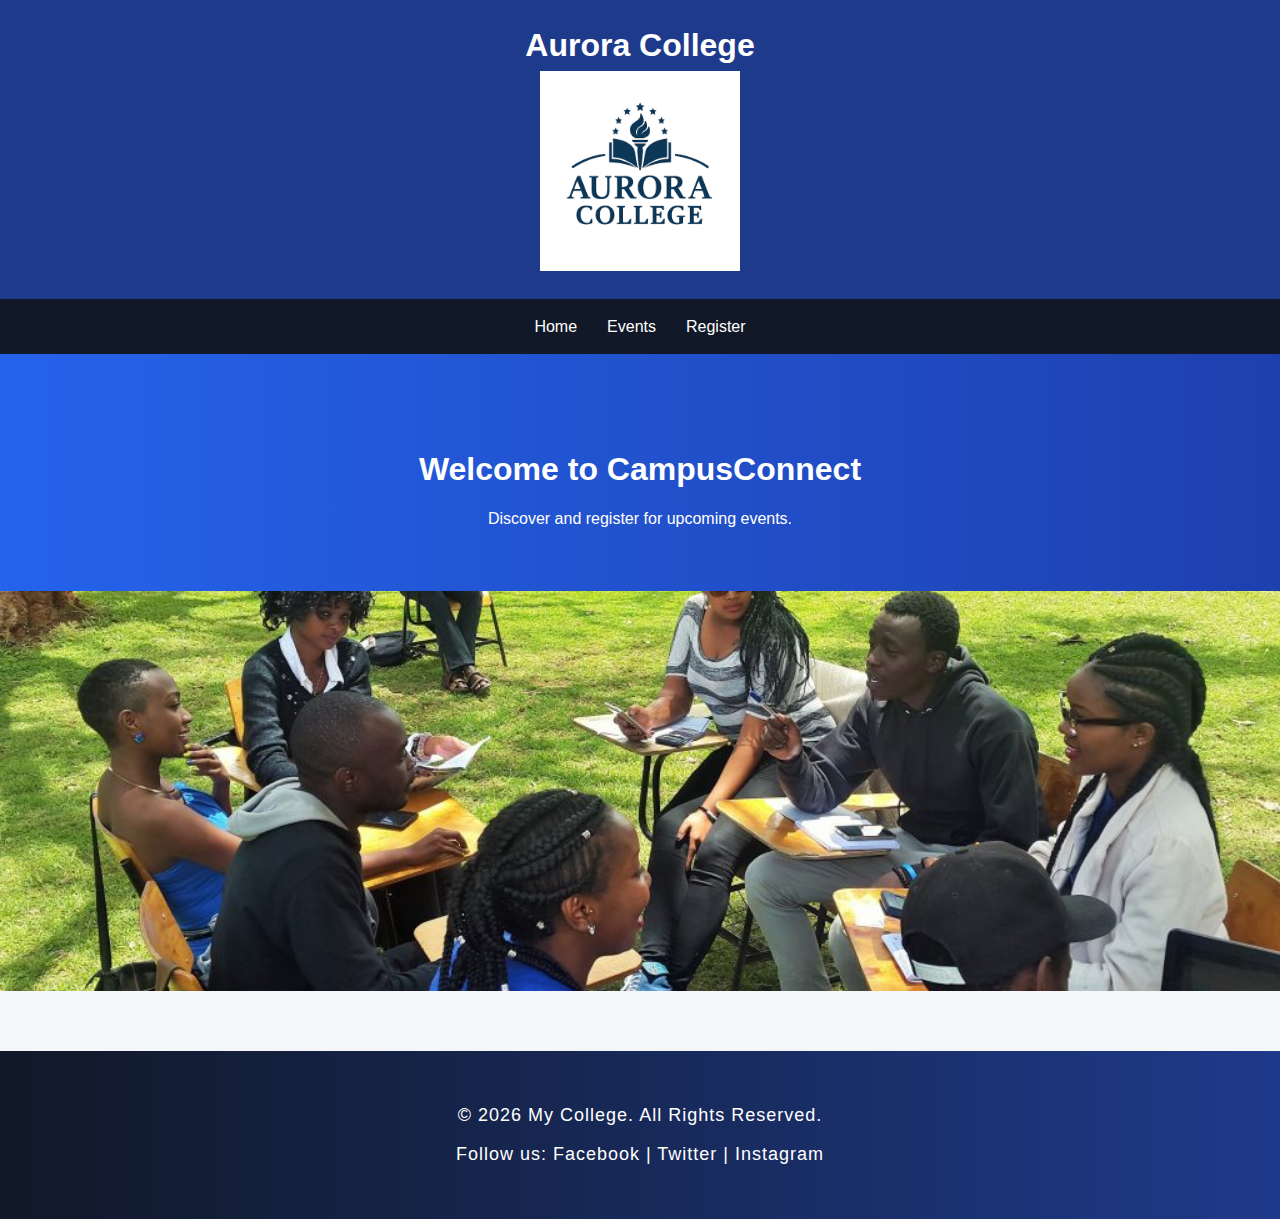
<file: index.html>
<!DOCTYPE html>
<html lang="en">
<head>
    <meta charset="UTF-8">
    <title>CampusConnect</title>
    <link rel="stylesheet" href="CSS/style.css">
       <!-- jQuery CDN -->
    <script src="https://code.jquery.com/jquery-3.6.0.min.js"></script>
</head>
<body>

    <!-- Header -->
    <header>
        <h1>Aurora College</h1>
        <img src="images/logo.jpg" alt="College Logo" width="200">
    </header>

    <!-- Navigation -->
    <nav>
        <ul>
            <li><a href="index.html">Home</a></li>
            <li><a href="event.html">Events</a></li>
            <li><a href="register.html">Register</a></li>
        </ul>
    </nav>

    <!-- Banner -->
    <section class="banner">
        <h2>Welcome to CampusConnect</h2>
        <p>Discover and register for upcoming events.</p>
    </section>

    <!-- Slideshow -->
    <section class="slideshow">
        <img src="images/slide1.jpg" alt="Slide 1">
        <img src="images/slide2.jpg" alt="Slide 2" >
        <img src="images/slide3.jpg" alt="Slide 3">
    </section>

    <!-- Footer -->
    <footer>
        <p>&copy; 2026 My College. All Rights Reserved.</p>
        <p>Follow us: Facebook | Twitter | Instagram</p>
    </footer>

<script src="js/script.js"></script>
</body>
</html>
</file>
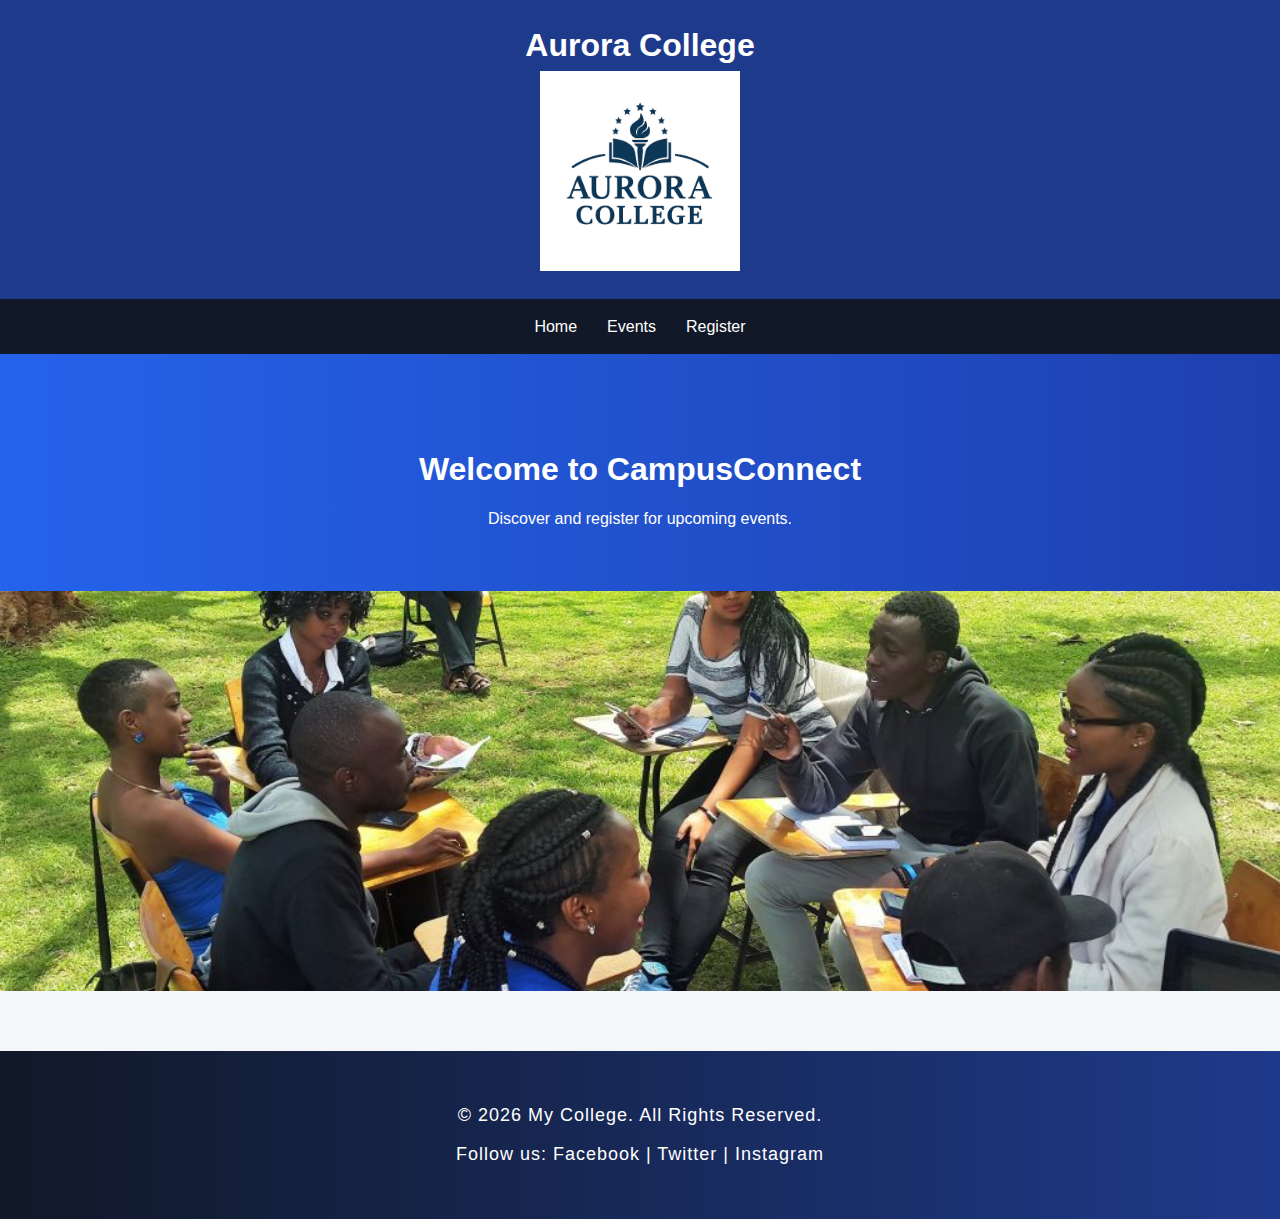
<file: HTML/index.html>
<!DOCTYPE html>
<html lang="en">
<head>
    <meta charset="UTF-8">
    <title>CampusConnect</title>
    <link rel="stylesheet" href="../CSS/style.css">
       <!-- jQuery CDN -->
    <script src="https://code.jquery.com/jquery-3.6.0.min.js"></script>
</head>
<body>

    <!-- Header -->
    <header>
        <h1>Aurora College</h1>
        <img src="../images/logo.jpg" alt="College Logo" width="200">
    </header>

    <!-- Navigation -->
    <nav>
        <ul>
            <li><a href="index.html">Home</a></li>
            <li><a href="event.html">Events</a></li>
            <li><a href="register.html">Register</a></li>
        </ul>
    </nav>

    <!-- Banner -->
    <section class="banner">
        <h2>Welcome to CampusConnect</h2>
        <p>Discover and register for upcoming events.</p>
    </section>

    <!-- Slideshow -->
    <section class="slideshow">
        <img src="../images/slide1.jpg" alt="Slide 1">
        <img src="../images/slide2.jpg" alt="Slide 2" >
        <img src="../images/slide3.jpg" alt="Slide 3">
    </section>

    <!-- Footer -->
    <footer>
        <p>&copy; 2026 My College. All Rights Reserved.</p>
        <p>Follow us: Facebook | Twitter | Instagram</p>
    </footer>

<script src="../js/script.js"></script>
</body>
</html>
</file>
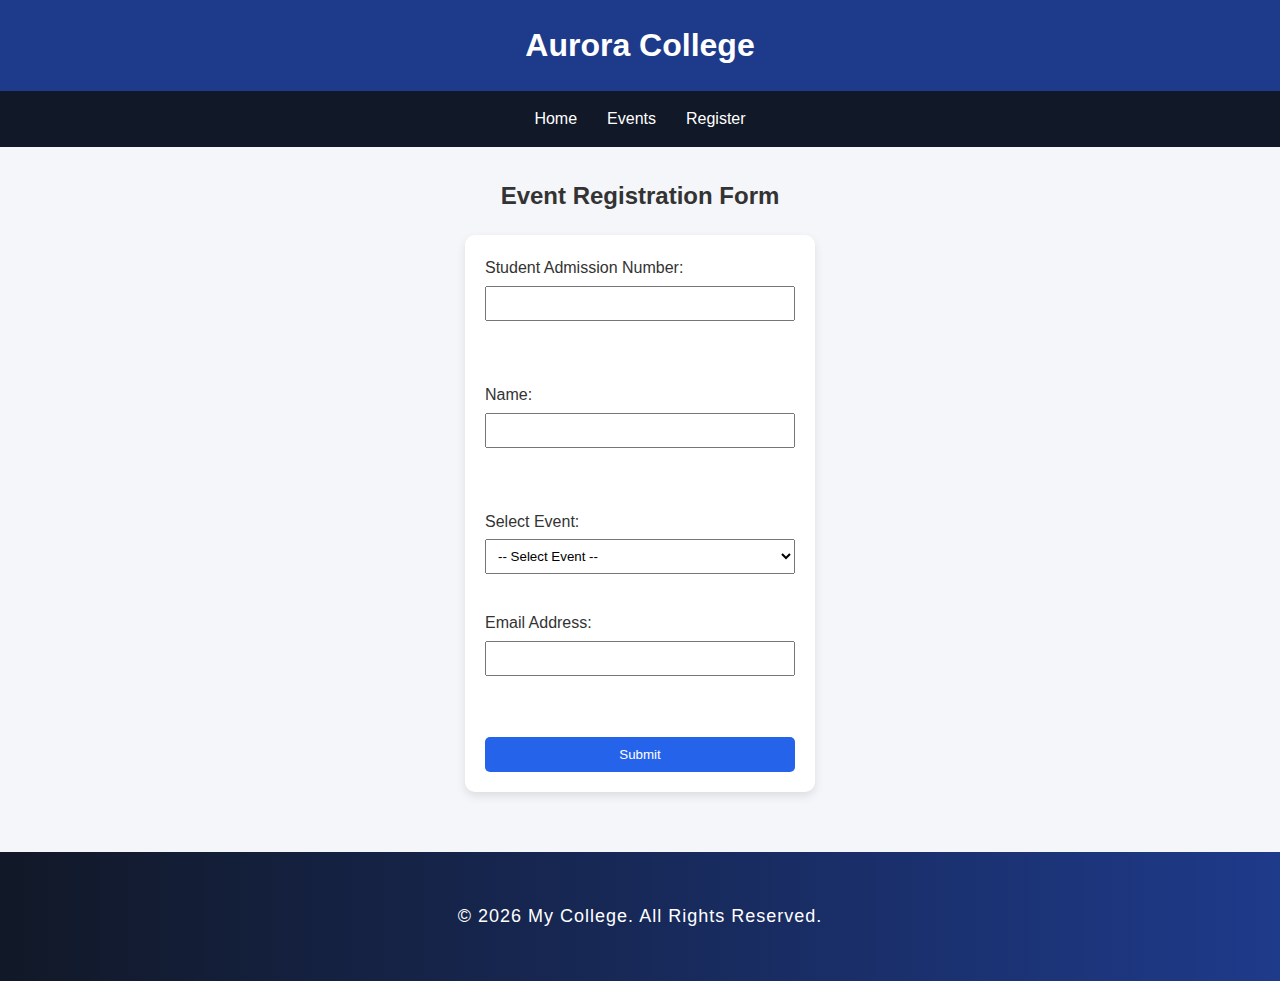
<file: register.html>
<!DOCTYPE html>
<html lang="en">
<head>
    <meta charset="UTF-8">
    <meta name="viewport" content="width=device-width, initial-scale=1.0">
    <title>Register - CampusConnect</title>
    <link rel="stylesheet" href="CSS/style.css">
     <!-- jQuery CDN -->
    <script src="https://code.jquery.com/jquery-3.6.0.min.js"></script>
</head>
<body>

    <header>
        <h1>Aurora College</h1>
    </header>

    <nav>
        <ul>
            <li><a href="index.html">Home</a></li>
            <li><a href="event.html">Events</a></li>
            <li><a href="register.html">Register</a></li>
        </ul>
    </nav>

    <h2>Event Registration Form</h2>

    <form id="registrationForm">

        <label>Student Admission Number:</label><br>
        <input type="text" id="admission"><br>
        <span id="admissionError" class="error"></span><br><br>

        <label>Name:</label><br>
        <input type="text" id="name"><br>
        <span id="nameError" class="error"></span><br><br>

        <label>Select Event:</label><br>
        <select id="event">
            <option value="">-- Select Event --</option>
            <option>Cultural Week</option>
            <option>Sports Day</option>
            <option>Students Election</option>
            <option>Tree Planting Day</option>
        </select><br><br>

        <label>Email Address:</label><br>
        <input type="text" id="email"><br>
        <span id="emailError" class="error"></span><br><br>

        <button type="submit">Submit</button>

    </form>

    <footer>
        <p>&copy; 2026 My College. All Rights Reserved.</p>
    </footer>

    <script src="js/script.js"></script>

</body>
</html>
</file>
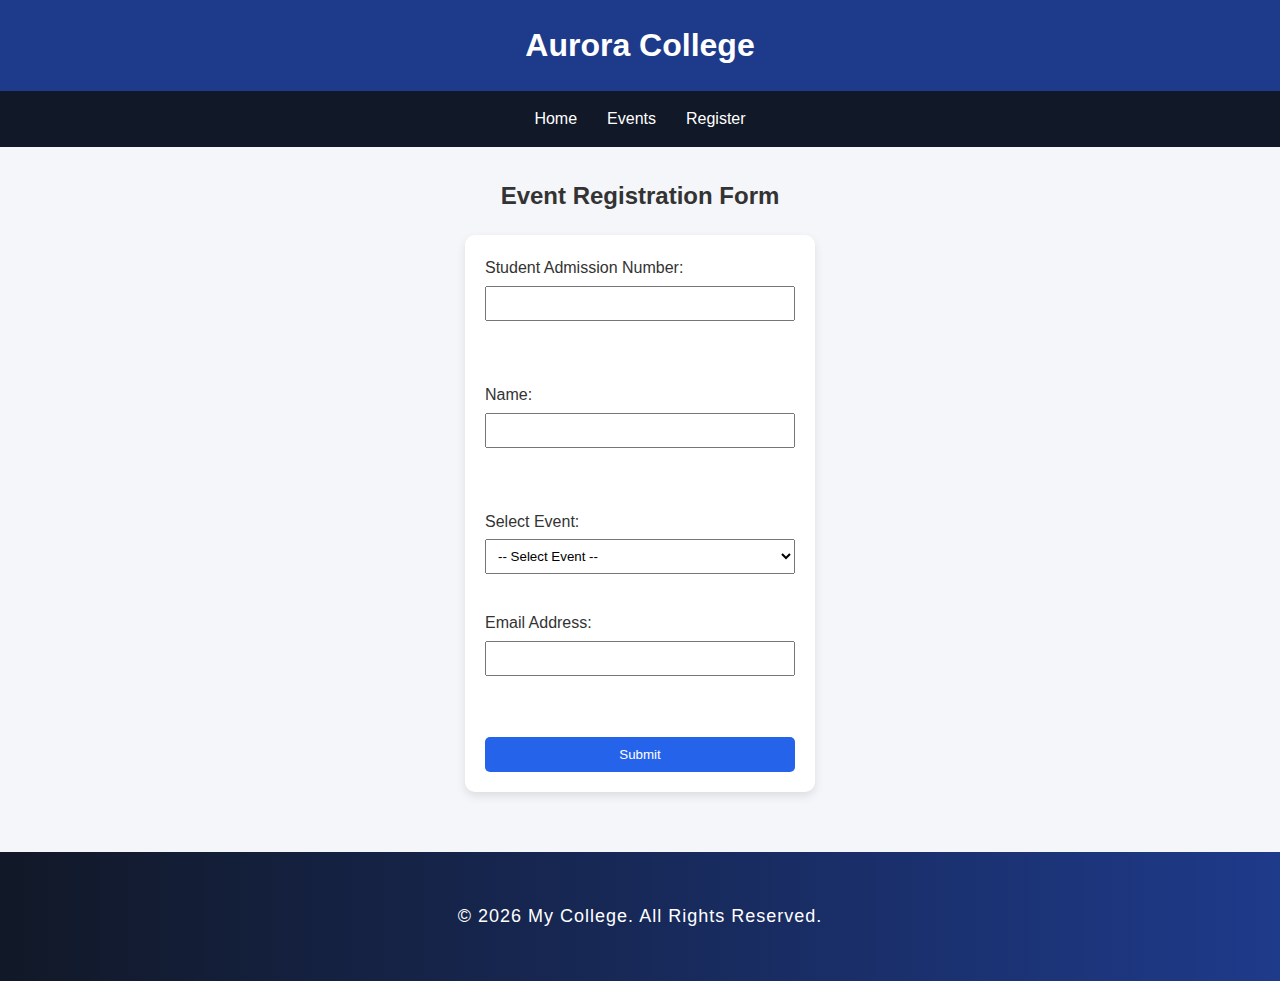
<file: HTML/register.html>
<!DOCTYPE html>
<html lang="en">
<head>
    <meta charset="UTF-8">
    <meta name="viewport" content="width=device-width, initial-scale=1.0">
    <title>Register - CampusConnect</title>
    <link rel="stylesheet" href="../CSS/style.css">
     <!-- jQuery CDN -->
    <script src="https://code.jquery.com/jquery-3.6.0.min.js"></script>
</head>
<body>

    <header>
        <h1>Aurora College</h1>
    </header>

    <nav>
        <ul>
            <li><a href="index.html">Home</a></li>
            <li><a href="event.html">Events</a></li>
            <li><a href="register.html">Register</a></li>
        </ul>
    </nav>

    <h2>Event Registration Form</h2>

    <form id="registrationForm">

        <label>Student Admission Number:</label><br>
        <input type="text" id="admission"><br>
        <span id="admissionError" class="error"></span><br><br>

        <label>Name:</label><br>
        <input type="text" id="name"><br>
        <span id="nameError" class="error"></span><br><br>

        <label>Select Event:</label><br>
        <select id="event">
            <option value="">-- Select Event --</option>
            <option>Cultural Week</option>
            <option>Sports Day</option>
            <option>Students Election</option>
            <option>Tree Planting Day</option>
        </select><br><br>

        <label>Email Address:</label><br>
        <input type="text" id="email"><br>
        <span id="emailError" class="error"></span><br><br>

        <button type="submit">Submit</button>

    </form>

    <footer>
        <p>&copy; 2026 My College. All Rights Reserved.</p>
    </footer>

    <script src="../js/script.js"></script>

</body>
</html>
</file>
<file: CSS/style.css>
/* RESET */
* {
    margin: 0;
    padding: 0;
    box-sizing: border-box;
}

/* BODY */
body {
    font-family: Arial, Helvetica, sans-serif;
    line-height: 1.6;
    background-color: #f4f6f9;
    color: #333;
}

/* HEADER */
header {
    background-color: #1e3a8a;
    color: white;
    padding: 20px;
    text-align: center;
}

/* NAVIGATION */
nav {
    background-color: #111827;
}

nav ul {
    list-style: none;
    display: flex;
    justify-content: center;
}

nav ul li {
    margin: 0 15px;
}

nav ul li a {
    color: white;
    text-decoration: none;
    padding: 15px 0;
    display: inline-block;
}

nav ul li a:hover {
    color: #3b82f6;
}

/* GENERAL HEADINGS */
h2 {
    text-align: center;
    margin: 30px 0 20px;
}

/* BANNER */
.banner {
    background: linear-gradient(to right, #2563eb, #1e40af);
    color: white;
    text-align: center;
    padding: 60px 20px;
}

.banner h2 {
    font-size: 32px;
    margin-bottom: 10px;
}


.slideshow img {
    width: 100%;
    height: 400px;
    object-fit: cover;
      display: none; 
  
}
.slideshow img:first-child {
    display: block;
}


/* EVENTS */
.events-container {
    display: flex;
    flex-wrap: wrap;
    justify-content: center;
    gap: 20px;
    padding: 20px;
}

.event-card {
    background: white;
    width: 280px;
    padding: 15px;
    border-radius: 10px;
    box-shadow: 0 4px 10px rgba(0,0,0,0.1);
    text-align: center;
}

.event-card img {
    width: 100%;
    border-radius: 8px;
}

.event-card button {
    margin-top: 10px;
    padding: 8px 15px;
    border: none;
    background-color: #2563eb;
    color: white;
    border-radius: 5px;
    cursor: pointer;
}

.event-card button:hover {
    background-color: #1e40af;
}

/* FORM */
form {
    width: 350px;
    margin: 20px auto;
    background: white;
    padding: 20px;
    border-radius: 10px;
    box-shadow: 0 4px 10px rgba(0,0,0,0.1);
}

form input,
form select {
    width: 100%;
    padding: 8px;
    margin-top: 5px;
    margin-bottom: 10px;
}

form button {
    width: 100%;
    padding: 10px;
    background-color: #2563eb;
    border: none;
    color: white;
    border-radius: 5px;
    cursor: pointer;
}

form button:hover {
    background-color: #1e40af;
}

/* ERROR MESSAGES */
.error {
    color: red;
    font-size: 14px;
}

/* RESPONSIVE */
@media (max-width: 768px) {
    nav ul {
        flex-direction: column;
        align-items: center;
    }

    .events-container {
        flex-direction: column;
        align-items: center;
    }

    form {
        width: 90%;
    }
}

/* FOOTER */
footer {
    background: linear-gradient(to right, #111827, #1e3a8a);
    color: white;
    text-align: center;
    padding: 40px 20px;
    margin-top: 60px;
    font-size: 18px;
    letter-spacing: 1px;
}

footer p {
    margin: 10px 0;
}

footer strong {
    font-size: 20px;
}
</file>
